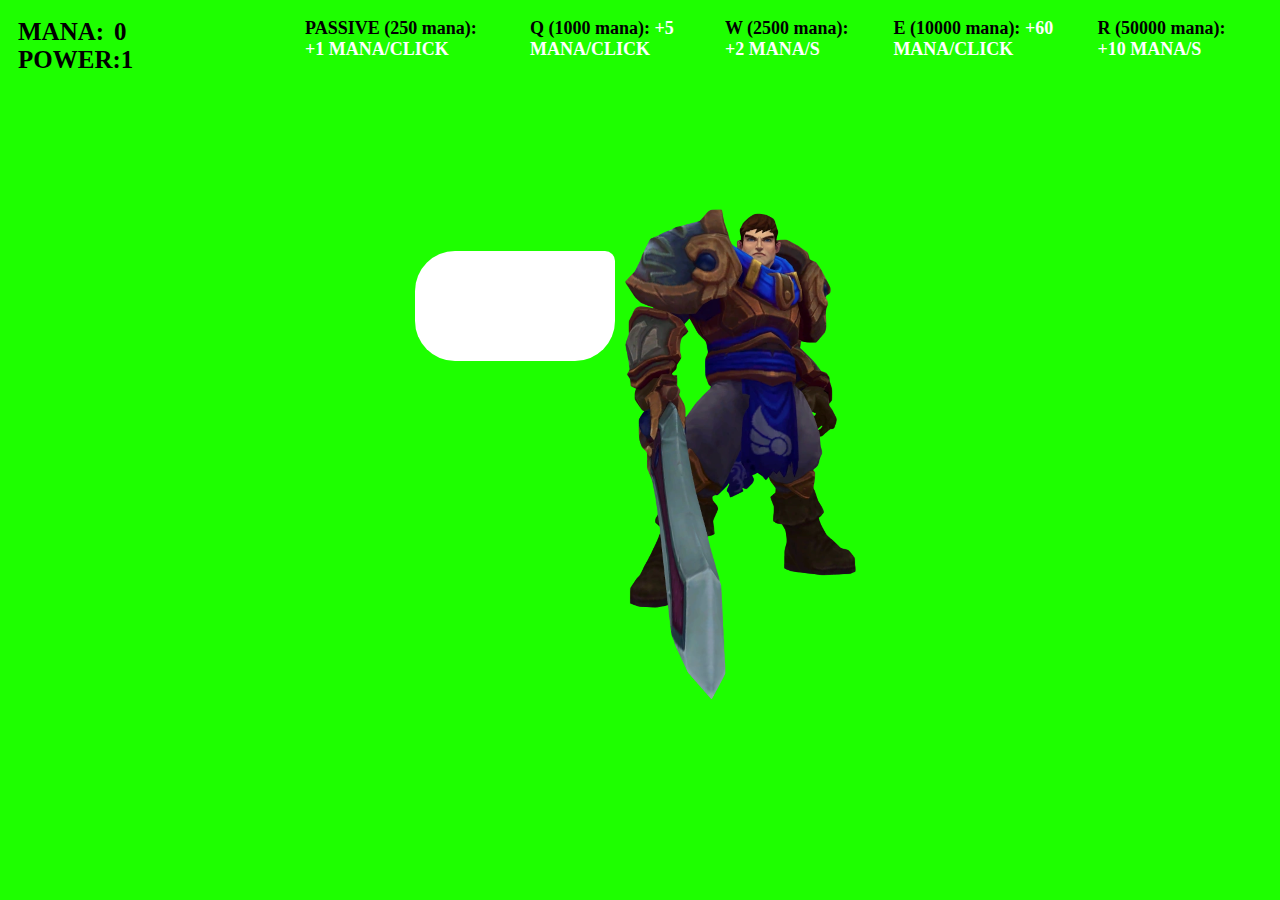
<file: clickers-main/index.html>
<!DOCTYPE html>
<html lang="en">
<head>
    <meta charset="UTF-8">
    <meta name="viewport" content="width=device-width, initial-scale=1.0">
    <script src="script.js" defer></script>
    <link rel="stylesheet" href="style.css">
    <title>Clicker</title>
</head>
<body>
    <div class="all">
<div class="menu">
    <div class="score">
        <div class="p">
            <p id="score">MANA: </p>
            <p id="yourscore"></p>
        </div>
        <div class="p">
            <p id="power">POWER: </p>
            <p id="yourpower"></p>
        </div>
    </div>
    <div class="abilities">
        <p id="passive">PASSIVE (250 mana): <span>+1 MANA/CLICK</span></p>
        <p id="q">Q (1000 mana): <span>+5 MANA/CLICK<span></p>
        <p id="w">W (2500 mana): <span>+2 MANA/S<span></p>
        <p id="e">E (10000 mana): <span>+60 MANA/CLICK<span></p>
        <p id="r">R (50000 mana): <span>+10 MANA/S<span></p>
    </div>
</div>
    <div class="img">

        <div id="tekst"></div>
        <div class="sector">
        <div id="d"></div>
        <img id="garen" src="garen.png"></img>       
        </div>
    </div>
    </div>
</body>
</html>
</file>
<file: clickers-main/style.css>
*{
    padding: 0;
    margin: 0;
    box-sizing: border-box;
}

body{
    height: 100vh;
    background-color: rgb(30, 255, 0);
}

.img{
    display: flex;
    justify-content: center;
    align-items: center;
}

#garen{
    height: 500px;
    width: 250px;
    max-width: 500px;
    max-height: 500px;
    cursor: pointer;
    border-radius: 30px;
}

.menu{
    display: flex;
    flex-direction: row;
}

.score{
    display: flex;
    flex-direction: row;
    margin-left: 18px;
    margin-top: 18px;
    width: 20%;
}

.score p{
    font-size: 25px;
    font-weight: 700;
}

#yourscore{
    margin-left: 10px;
}

.abilities{
    display: flex;
    flex-direction: row;
    width: 80%;
    margin: 18px 2%;
    font-size: 18px;
    font-weight: 700;
}

.abilities p{
    margin: 0 2%;
    cursor: pointer;
}

.abilities span{
    color: white;
}

#d {
    display: flex;
    background-color: #fff;
    height: 110px;
    width: 200px;
    margin-top: 45px;
    border-top-left-radius: 40px;
    border-top-right-radius: 10px;
    border-bottom-left-radius: 40px;
    border-bottom-right-radius: 40px;
    justify-content: center;
}

#d p{
    display: flex;
    margin-top: auto;
    margin-bottom: auto;
    font-size: 20px;
    font-weight: 700;
    text-align: center;
}

.sector{
    display: flex;
    flex-direction: row;
    margin-top: 10%;
    justify-content: center;
}

#object img{
    width: 30px;
    height: 35px;
}

.score{
    display: flex;
    flex-direction: column;
}

.p{
    display: flex;
    flex-direction: row;
}
</file>
